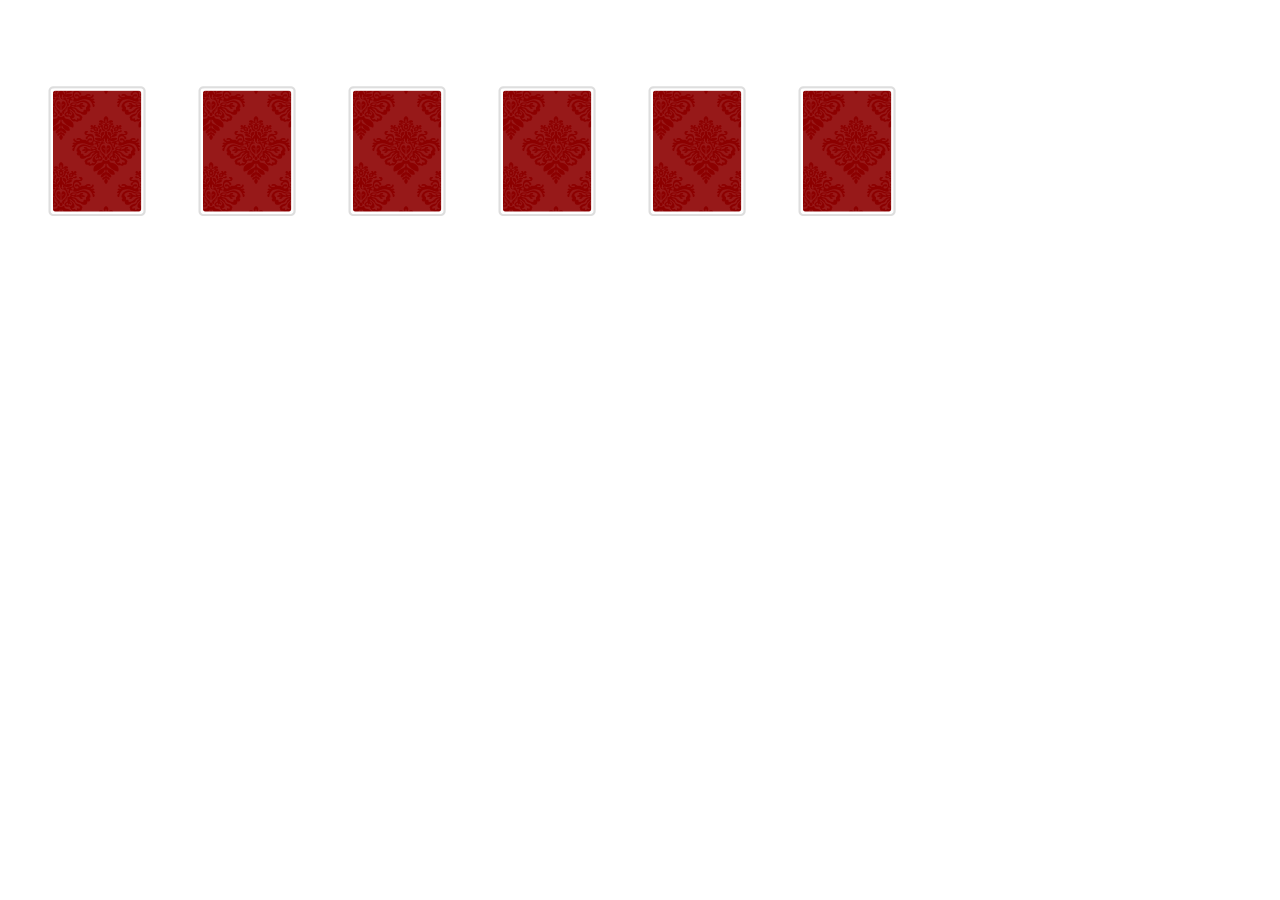
<file: object-card/src/main/webapp/index.html>
﻿
<!DOCTYPE HTML>
<html lang="ja">
<head>
<meta charset="utf-8">
<title></title>
<link href="game.css" type="text/css" rel="stylesheet" media="all">
</head>
<body>

<ul id="card">
</ul>

<script src="https://ajax.googleapis.com/ajax/libs/jquery/1.8.3/jquery.min.js"></script>
<script src="game.js"></script>
<script type="text/javascript">



</script>
</body>
</html>
</file>
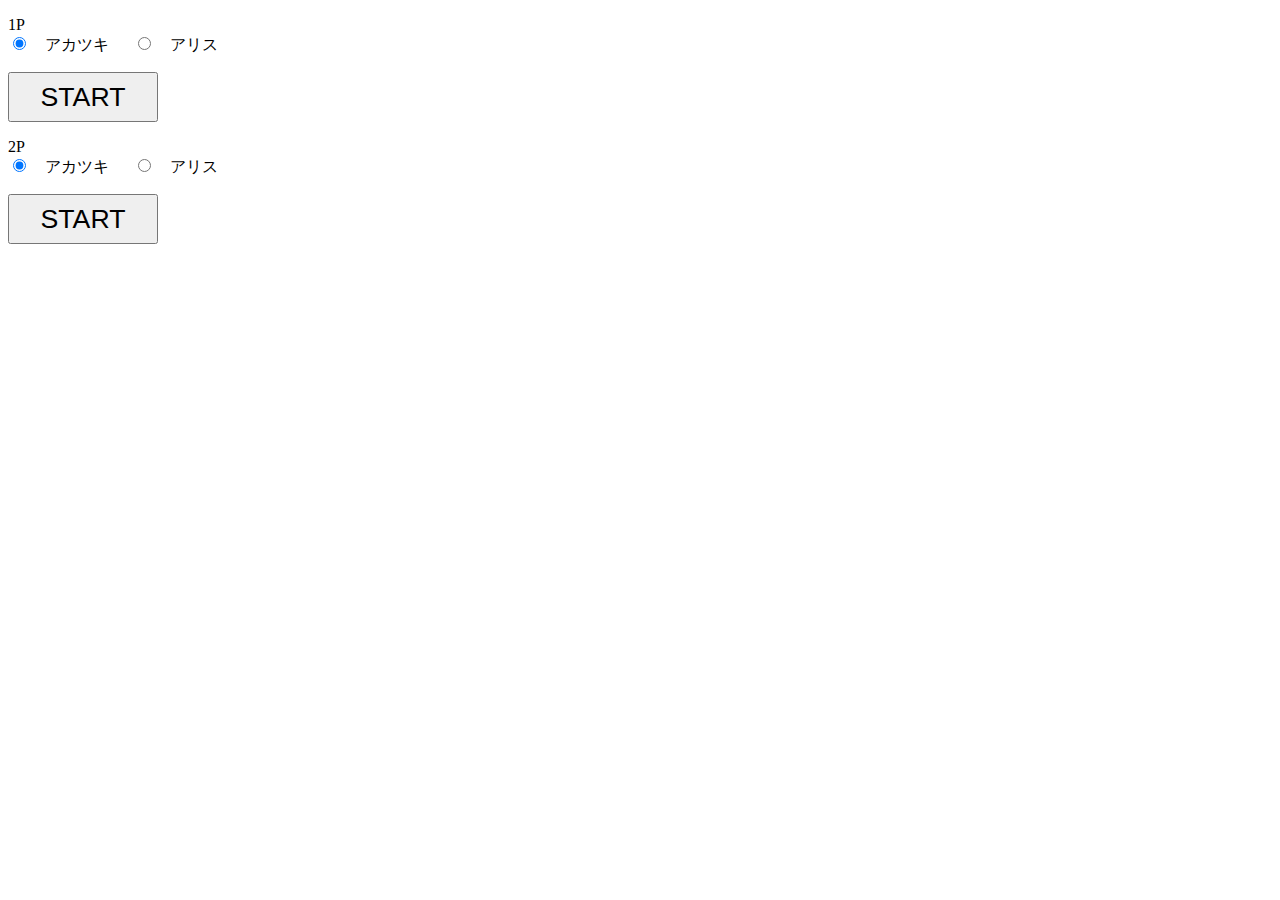
<file: object-card/game/login.html>
<!DOCTYPE html>
<html>
<head>
  <meta charset="utf-8">
  <title>ログイン</title>
</head>
<body>

    <div class="select">
        <form name="ex" action="game.html" method="get">
         <div class="box"><div class="p1"><p>1P<br>
         <input type="radio" name="p1" value=1 checked>　アカツキ
      　 <input type="radio" name="p1" value=2>　アリス
         </div></div>
         <div class="box2"><div class="st">
         <input type="submit" value="START" id="check"style="width:150px;height:50px;font-size:20pt">
         </div></div>
         <div class="box"><div class="p2">
         <p>2P<br>
         <input type="radio" name="p2" value=1 checked>　アカツキ
      　 <input type="radio" name="p2" value=2>　アリス
         </div></div>
        </form>
        </div>

<form name="ex" action="/object-cardgame/game/phaser cardgame working.html" method="get">
<input type="submit" value="START" id="check"style="width:150px;height:50px;font-size:20pt">
</form>

</body>
</html>
</file>
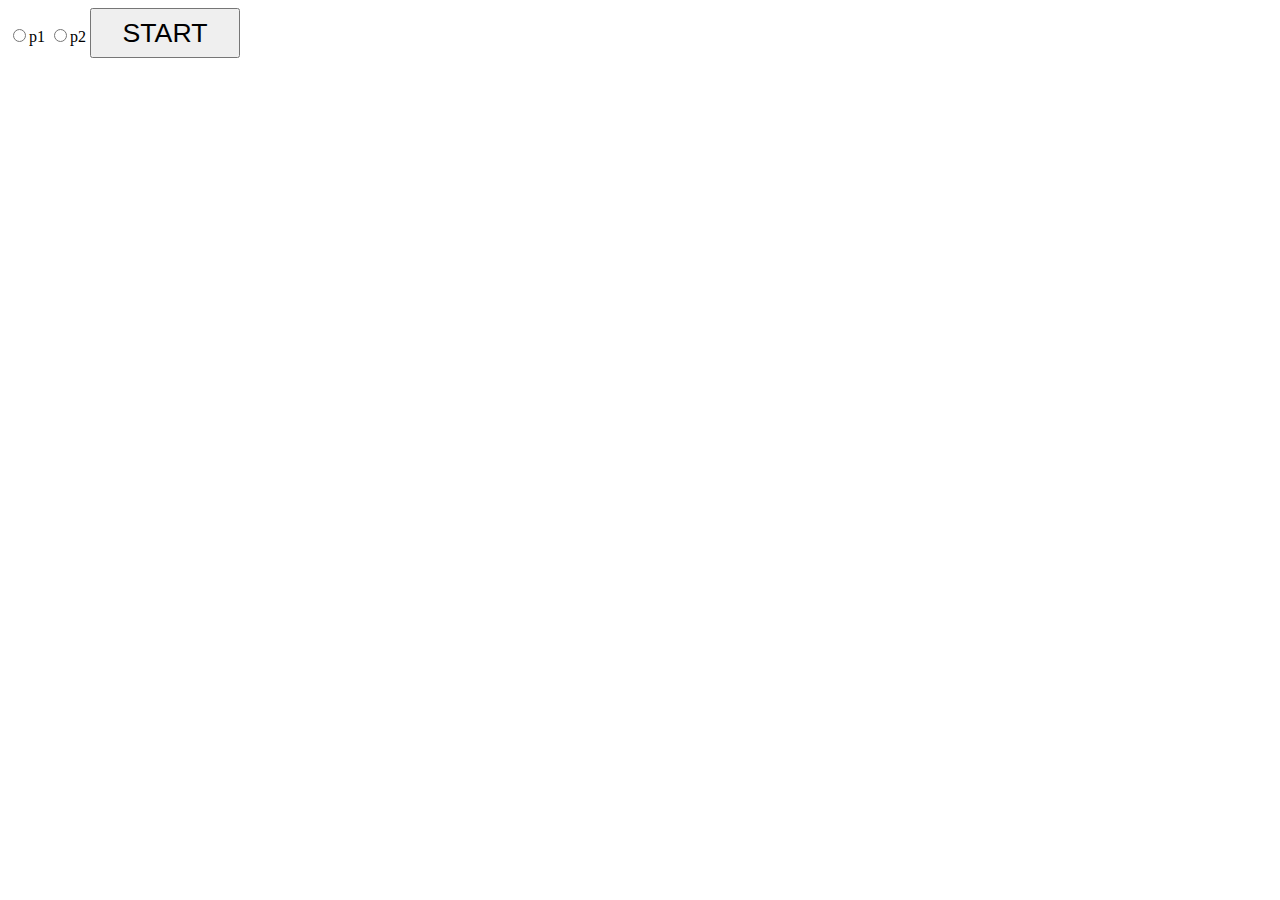
<file: object-card/src/main/webapp/login.html>
<!DOCTYPE html>
<html>

<head>
  <meta charset="utf-8">
  <title>ログイン</title>
</head>

<body>
  <form name="ex" action="/object-card/array_copy.html" method="get">
    <input type="radio" name="player" value=1>p1
    <input type="radio" name="player" value=2>p2
    <input type="submit" value="START" id="check" style="width:150px;height:50px;font-size:20pt">
  </form>
</body>

</html>
</file>
<file: object-card/src/main/webapp/game.css>
#card {
  width: 100%;
  height: 200px;
  list-style: none;
}
#card li {
  width: 150px;
  height: 200px;
  float: left;
  position: relative;

}
#card li img {
  position: absolute;
  bottom: 0px;
}
#card li.off, #card li.lock {
  pointer-events : none;
}
</file>
